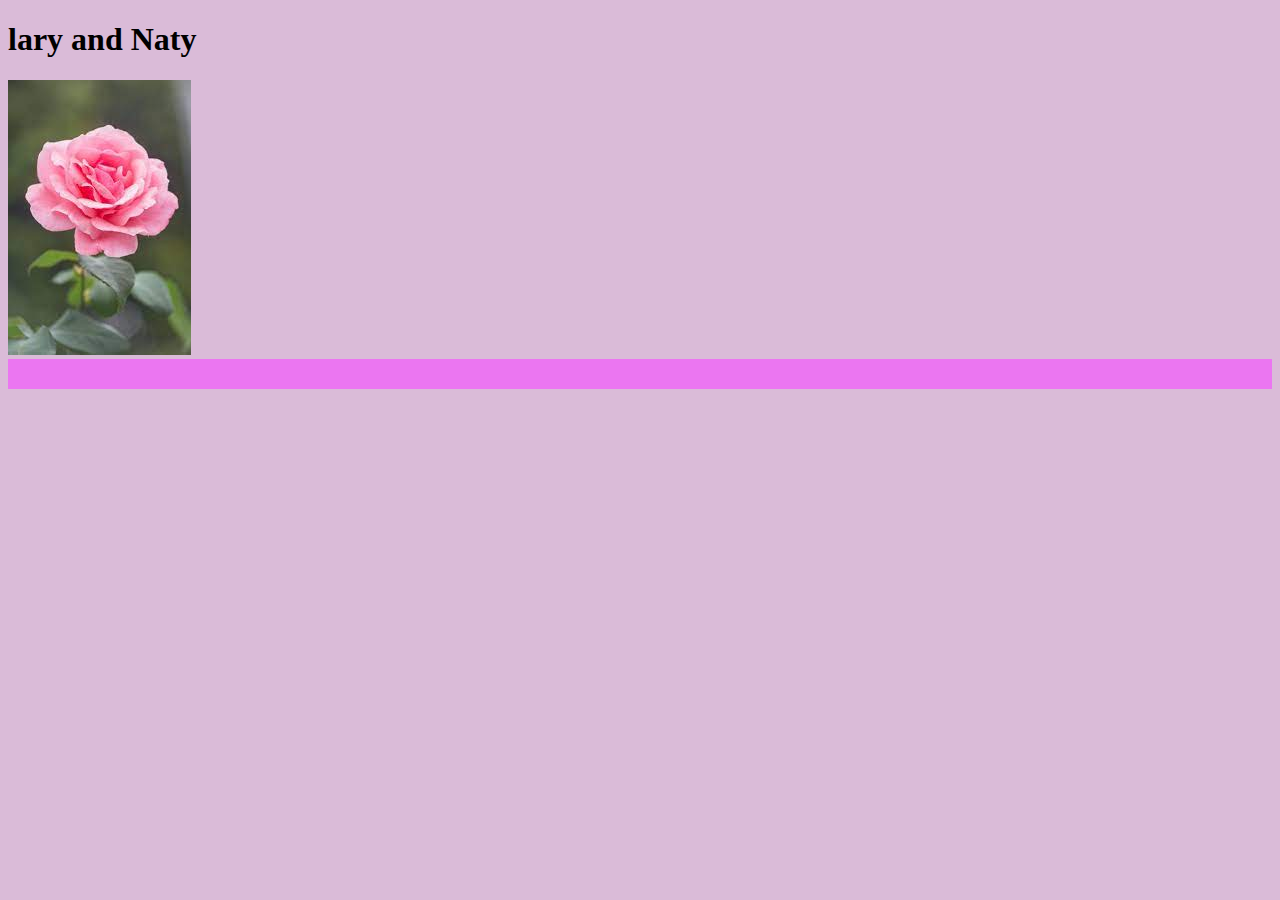
<file: index.html>
<!DOCTYPE html>
<html lang="pt-br">
<head>
    <meta charset="UTF-8">
    <meta name="viewport" content="width=device-width, initial-scale=1.0">
    <link rel="stylesheet" href="style.css">
    <title>larissa</title>
</head>
<body>
    <h1>lary and Naty</h1>
    <img src="download.jpeg" alt="">
    <nav>
        <div class="logo">
            <a href="sobremim.html"></a>

            
        </div>
    </nav>
    <header>
        <section id="banner"
        
        <div class="container">

        </div>

        </section>
        <div class="container">
            

        </div>
        
    </header>
</body>
</html>
</file>
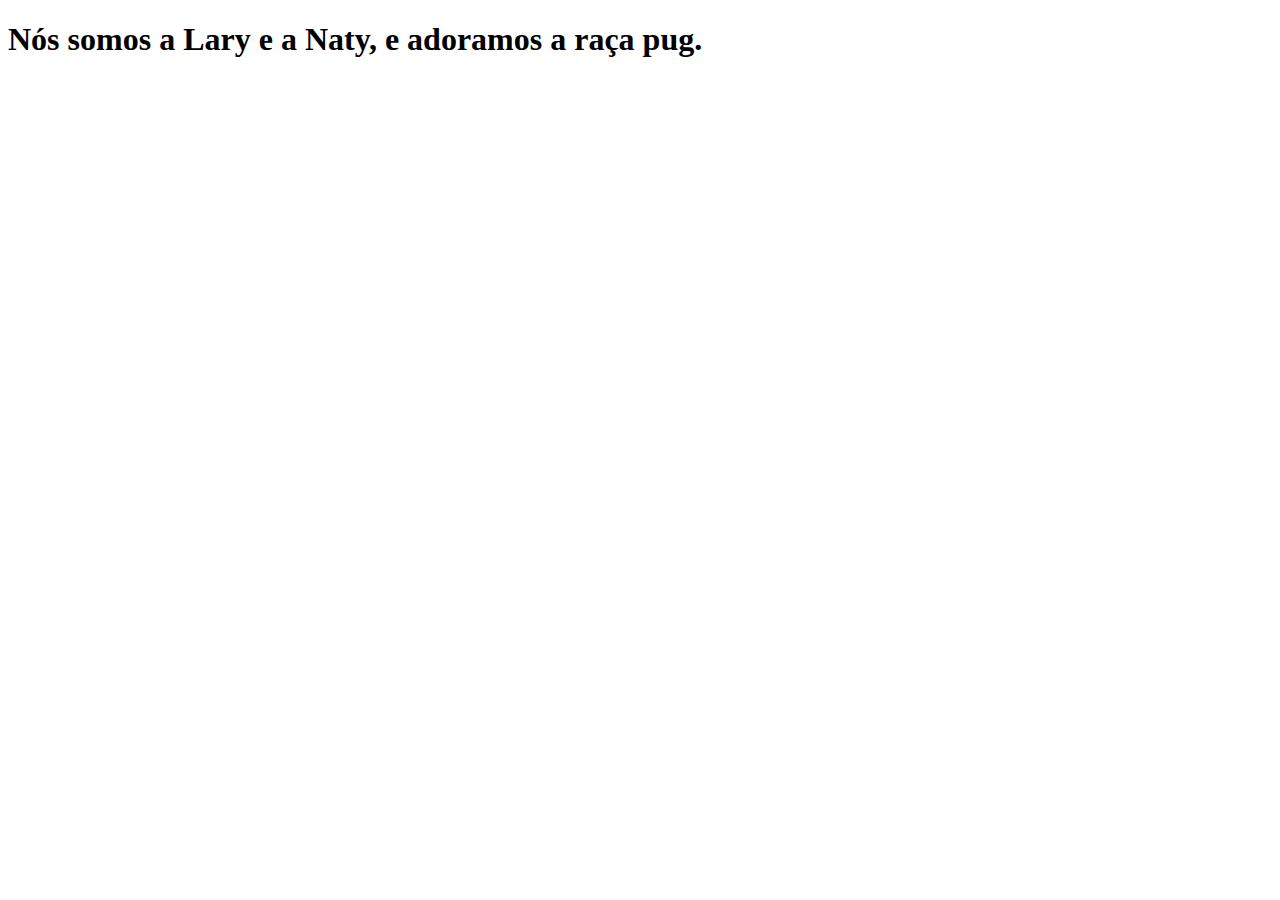
<file: sobremim.html>
<!DOCTYPE html>
<html lang="en">
<head>
    <meta charset="UTF-8">
    <meta name="viewport" content="width=device-width, initial-scale=1.0">
    <title>Document</title>
</head>
<body>
    <nav>
        <div class="logo">
            <a href="sobremim.html"></a>

            
        </div>
    </nav>
    <h1>Nós somos a Lary e a Naty, e adoramos a raça pug.</h1>
    
</body>
</html>
</file>
<file: style.css>
body{
    background-color: rgba(115, 0, 108, 0.265);
}
nav{
    background-color: rgb(235, 118, 241);
    padding: 15px 50px;
    display: flex;
    justify-content: space-between;
    align-items: center;
    nav .logo a{text-decoration: none;}
    color: moccasin;
    font-size: 35px;
    font-weight: 600;
</file>
